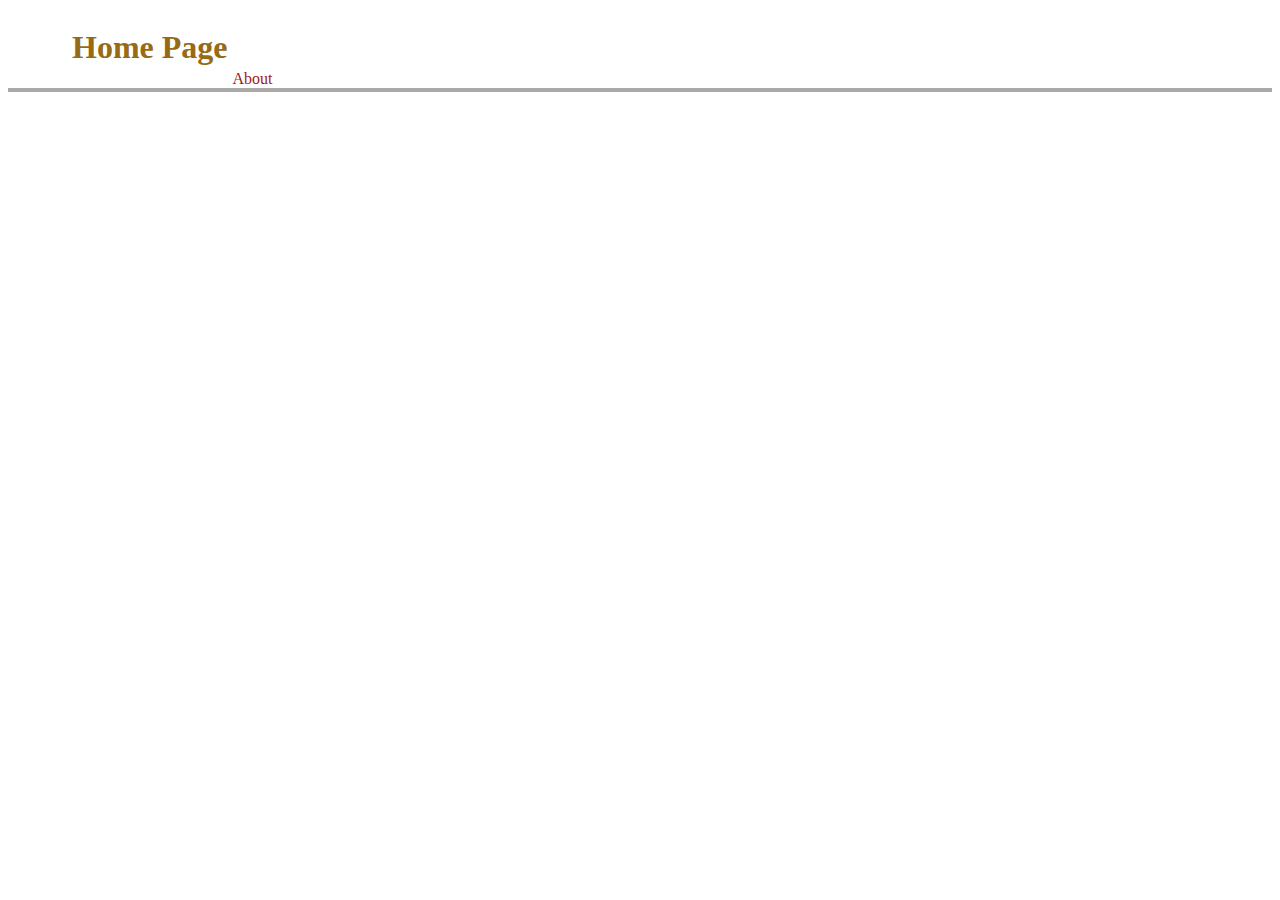
<file: app/index.html>
<!DOCTYPE html>
<html>
  <head>
    <meta charset="utf-8">
    <title>Home Page</title>
    <link rel="stylesheet" href="styles.css">
  </head>
  <body>
    <header>
      <h1>Home Page</h1>
      <nav>
        <a href="about.html">About</a>
      </nav>
    </header>
  </body>
</html>
</file>
<file: app/styles.css>
header {
  display: flex;
  grid-template-columns: repeat(6, 1fr);
  grid-gap: 5px;
  align-items: end;
  border-bottom: .3rem solid darkgrey;
}

h1 {
  grid-column: 1/span 2;
  margin-left: 4rem;
  color: rgb(151, 106, 22);
}

nav {
  grid-column: 5/ span 2;
}

nav a {
  text-decoration: none;
  color: rgb(156, 28, 28);
  font-size:
}
</file>
